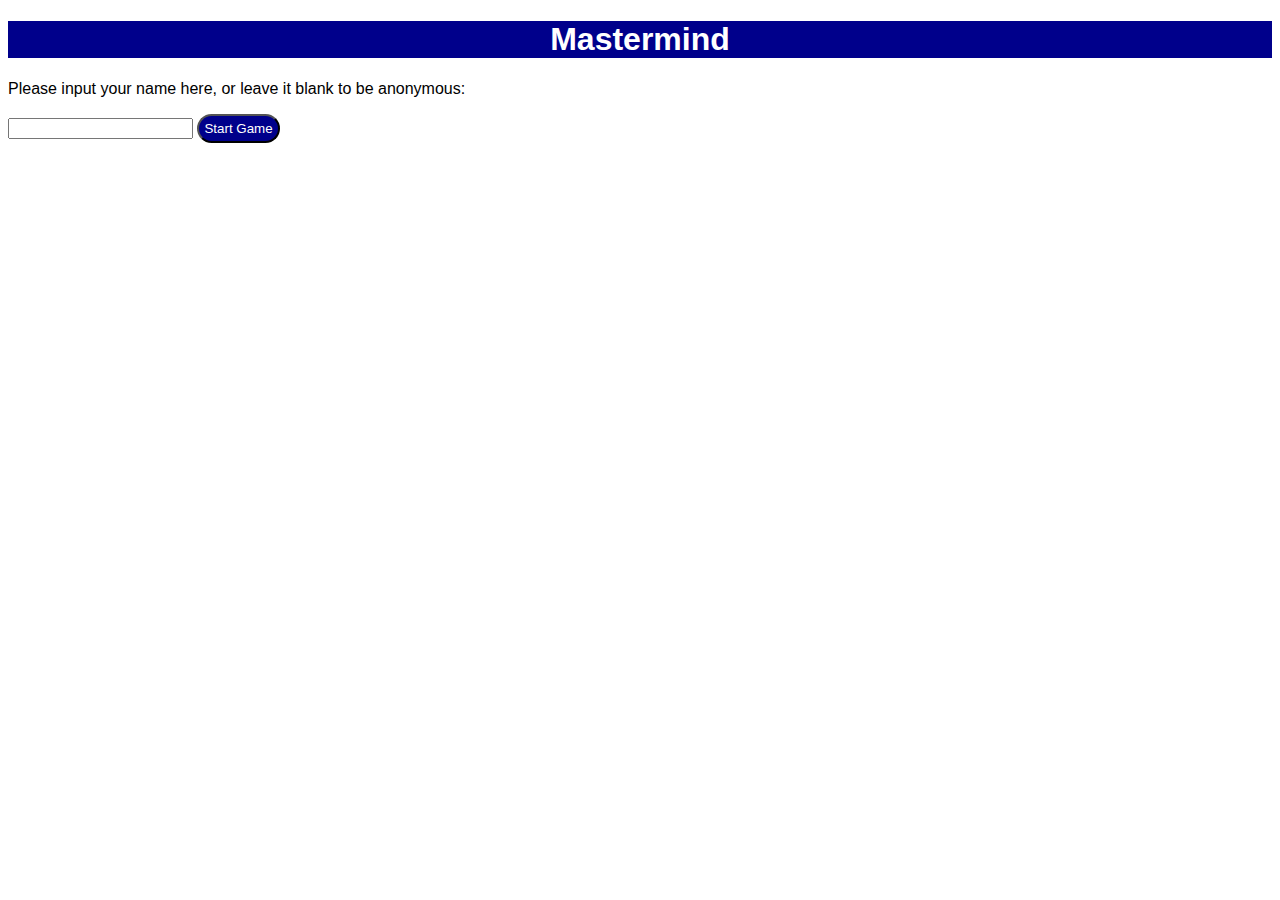
<file: index.html>
<!DOCTYPE html>
<html lang="en">
<head>
    <meta charset="UTF-8">
    <title>Mastermind Project</title>
    <link rel="stylesheet" type="text/css" href="style.css">
    <script src="functions.js"></script></head>
<body>

<h1>Mastermind</h1>

<p>Please input your name here, or leave it blank to be anonymous:</p>
<input type="text" id="playerName"/>
<button onclick="setPlayerName()">Start Game</button>


</body>
</html>
</file>
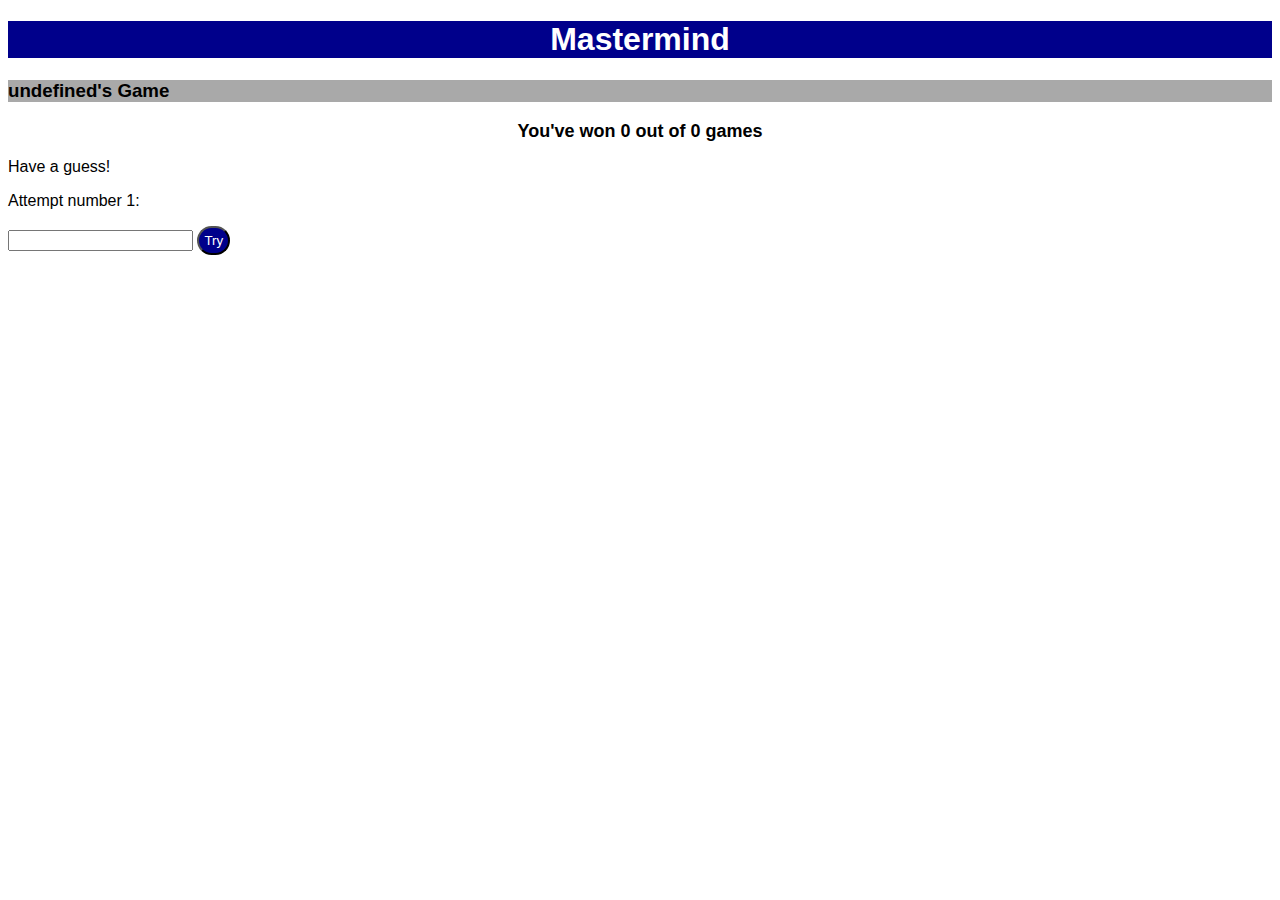
<file: game.html>
<!DOCTYPE html>
<html lang="en">
<head>
    <meta charset="UTF-8">
    <title id="game">Title</title>
    <link rel="stylesheet" type="text/css" href="style.css">
    <script src="functions.js"></script></head>
</head>

<script>
    window.onload = function (){
        document.getElementById("playerName").innerHTML = localStorage["playerName"];
        document.getElementById("game").innerHTML = localStorage["playerName"] + "'s Game";
        generateNumber();
    }
</script>

<h1>Mastermind</h1>

<h3><a id="playerName"></a>'s Game</h3>
<body>

<h2 id="ratio" style="font-size: 18px">You've won 0 out of 0 games</h2>

<p>Have a guess!</p>
<p id="attempts">Attempt number 1:</p>
<input type="text" id="try" maxlength="4" pattern="[0-9]"/>
<button id="tryButton" onclick="userGuess()">Try</button>

<ul id="listOfTries" style="text-align:center"></ul>
<h2 id="endOfGame"></h2>
<button id="playAgain" style="visibility: hidden;text-align:center" onclick="restartGame()">Play Again</button>
<img id="squirrel1" src="squirrel.gif" style="visibility: hidden;float:left;">
<img id="squirrel2" src="squirrel.gif" style="visibility: hidden;float:right;">


</body>
</html>
</file>
<file: style.css>
h1{
    text-align:center;
    background-color: darkblue;
    color: white;
}

h3{
    background-color: darkgrey;
    text-align:left;
}

h2{
    text-align: center;
}

body{
    font-family: 'Lucida Sans', 'Lucida Sans Regular', 'Lucida Grande', 'Lucida Sans Unicode', Geneva, Verdana, sans-serif;
}

ul{
    list-style: disc inside none;
    width: 400px;
    margin: 10px;
    padding: 0px;
}

li{
    padding-left: 5px;
    margin-left: -10px;
}

li:nth-child(odd){
    background-color: lightgrey;
}

#listOfTries{
    width: 100%;
    text-align:center;
}

button{
    color: white;
    background-color: darkblue;
    border-radius: 15px;
    padding: 5px;
}

button:disabled{
    color: black;
    background-color: #92ABCF;
}

.wordContainer{
    text-align:center;

    height: 80px;
}

.correctPosition{
    font-size: 24px;
    background-color:green;
    color:white;
    display: inline;
    padding: 10px;
    margin: 5px;
    border-radius: 5px;
}

.incorrectPosition{
    font-size: 24px;
    background-color:orange;
    color:white;
    display: inline;
    padding: 10px;
    margin: 5px;
    border-radius: 5px;
}

.notPresent{
    font-size: 24px;
    background-color:grey;
    color:white;
    display: inline;
    padding: 10px;
    margin: 5px;
    border-radius: 5px;
}

img{
    width:200px;
    height:200px;
}
</file>
